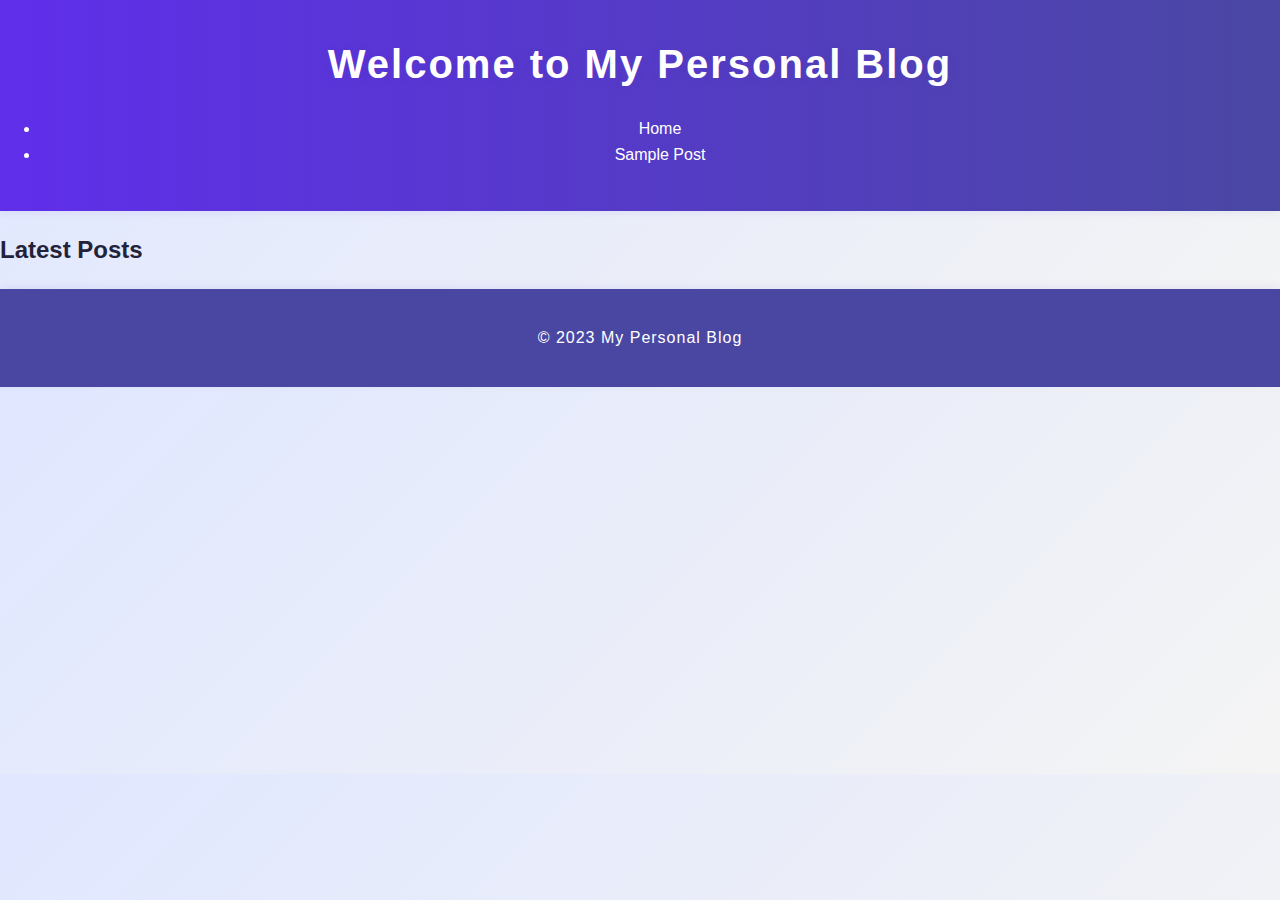
<file: personal-blog/src/index.html>
<!DOCTYPE html>
<html lang="en">
<head>
    <meta charset="UTF-8">
    <meta name="viewport" content="width=device-width, initial-scale=1.0">
    <title>My Personal Blog</title>
    <link rel="stylesheet" href="styles/main.css">
</head>
<body>
    <header>
        <h1>Welcome to My Personal Blog</h1>
        <nav>
            <ul>
                <li><a href="index.html">Home</a></li>
                <li><a href="posts/sample-post.html">Sample Post</a></li>
            </ul>
        </nav>
    </header>
    <main>
        <section id="blog-posts">
            <h2>Latest Posts</h2>
            <!-- Blog posts will be dynamically loaded here -->
        </section>
    </main>
    <footer>
        <p>&copy; 2023 My Personal Blog</p>
    </footer>
    <script src="scripts/main.js"></script>
</body>
</html>
</file>
<file: personal-blog/src/styles/main.css>
body {
    font-family: 'Segoe UI', Arial, sans-serif;
    line-height: 1.6;
    margin: 0;
    padding: 0;
    background: linear-gradient(135deg, #e0e7ff 0%, #f4f4f4 100%);
    color: #22223b;
}

header {
    background: linear-gradient(90deg, #5f2eea 0%, #4a47a3 100%);
    color: #fff;
    padding: 32px 0 24px 0;
    text-align: center;
    box-shadow: 0 2px 8px rgba(90, 60, 200, 0.08);
}

header h1 {
    margin: 0;
    font-size: 2.5rem;
    letter-spacing: 2px;
    font-weight: 700;
    text-shadow: 0 2px 8px rgba(90, 60, 200, 0.12);
}

nav {
    margin: 20px 0;
}

nav a {
    color: #fff;
    text-decoration: none;
    margin: 0 15px;
    font-weight: 500;
    padding: 8px 18px;
    border-radius: 20px;
    transition: background 0.2s, color 0.2s, box-shadow 0.2s;
}

nav a:hover {
    background: #fff;
    color: #5f2eea;
    box-shadow: 0 2px 8px rgba(90, 60, 200, 0.12);
    text-decoration: none;
}

.container {
    width: 80%;
    margin: auto;
    overflow: hidden;
}

article {
    background: #fff;
    padding: 24px;
    margin: 24px 0;
    border-radius: 12px;
    box-shadow: 0 4px 16px rgba(90, 60, 200, 0.08);
    transition: box-shadow 0.2s;
}
article:hover {
    box-shadow: 0 8px 32px rgba(90, 60, 200, 0.16);
}

footer {
    text-align: center;
    padding: 20px 0;
    background: #4a47a3;
    color: #fff;
    font-size: 1rem;
    letter-spacing: 1px;
    box-shadow: 0 -2px 8px rgba(90, 60, 200, 0.08);
}

footer a {
    color: #fff;
    text-decoration: none;
    font-weight: 600;
}
</file>
